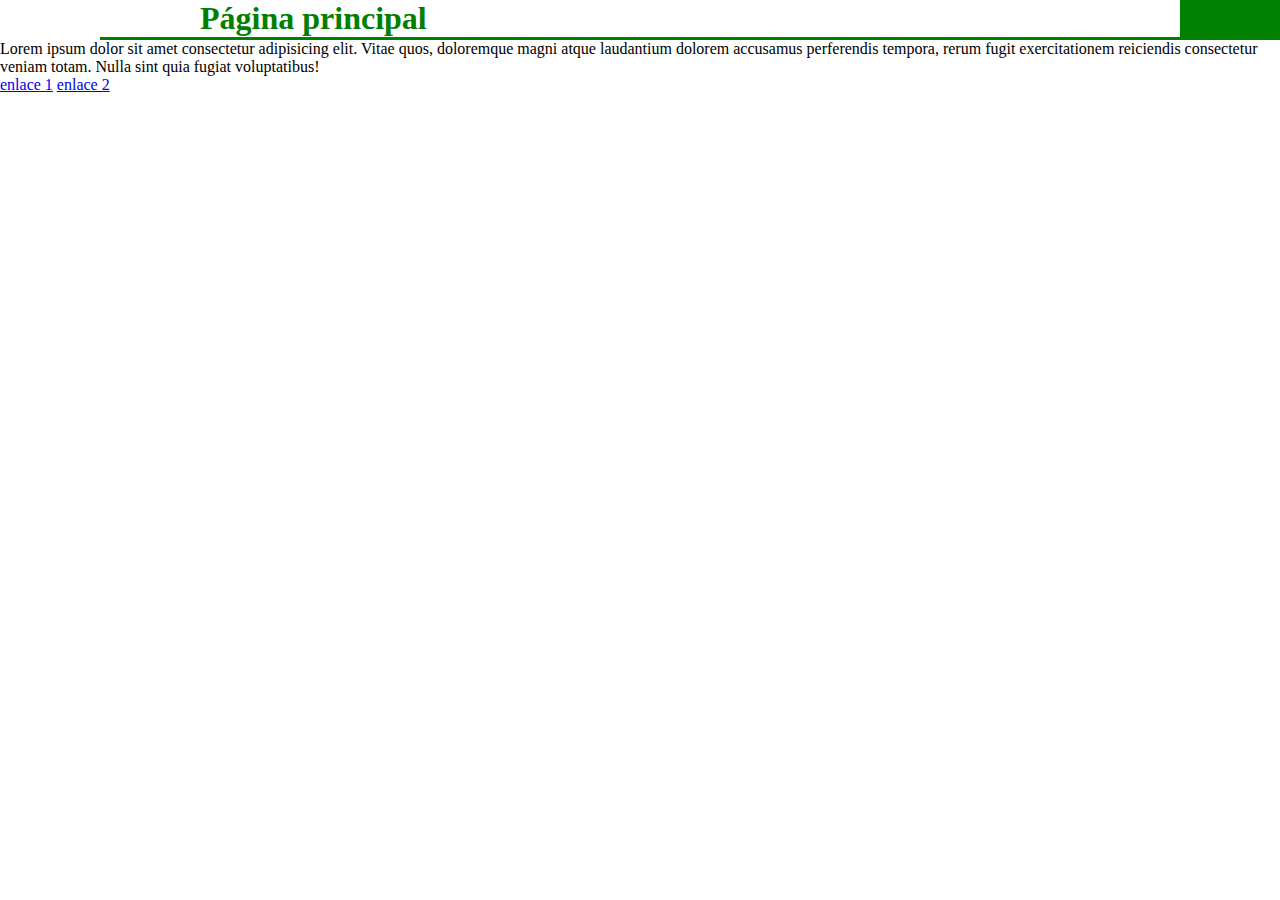
<file: Practicas/index.html>
<!DOCTYPE html>
<html lang="en">

<head>
    <meta charset="UTF-8">
    <meta http-equiv="X-UA-Compatible" content="IE=edge">
    <meta name="viewport" content="width=device-width, initial-scale=1.0">
    <title>Página principal</title>
    <!-- CSS only -->
    <link href="https://cdn.jsdelivr.net/npm/bootstrap@5.1.0/dist/css/bootstrap.min.css" rel="stylesheet"
        integrity="sha384-KyZXEAg3QhqLMpG8r+8fhAXLRk2vvoC2f3B09zVXn8CA5QIVfZOJ3BCsw2P0p/We" crossorigin="anonymous">

    <link rel="stylesheet" href="estilo.css">

</head>

<body>
    <h1>Página principal</h1>
    <!-- h${título $}*3 -->
    <!-- contenedor -->
    <div class="container-fluid">
        <!-- renglón -->
        <div class="row">
            <!-- columna -->
            <div class="col-md-12">
                <p>Lorem ipsum dolor sit amet consectetur adipisicing elit. Vitae quos, doloremque magni atque
                    laudantium dolorem accusamus perferendis tempora, rerum fugit exercitationem reiciendis consectetur
                    veniam totam. Nulla sint quia fugiat voluptatibus!</p>
                <a href="practica_1.html" class="btn btn-primary">enlace 1</a>
                <a href="practica_2.html" class="btn btn-danger">enlace 2</a>
            </div>
        </div>
    </div>
</body>

</html>
</file>
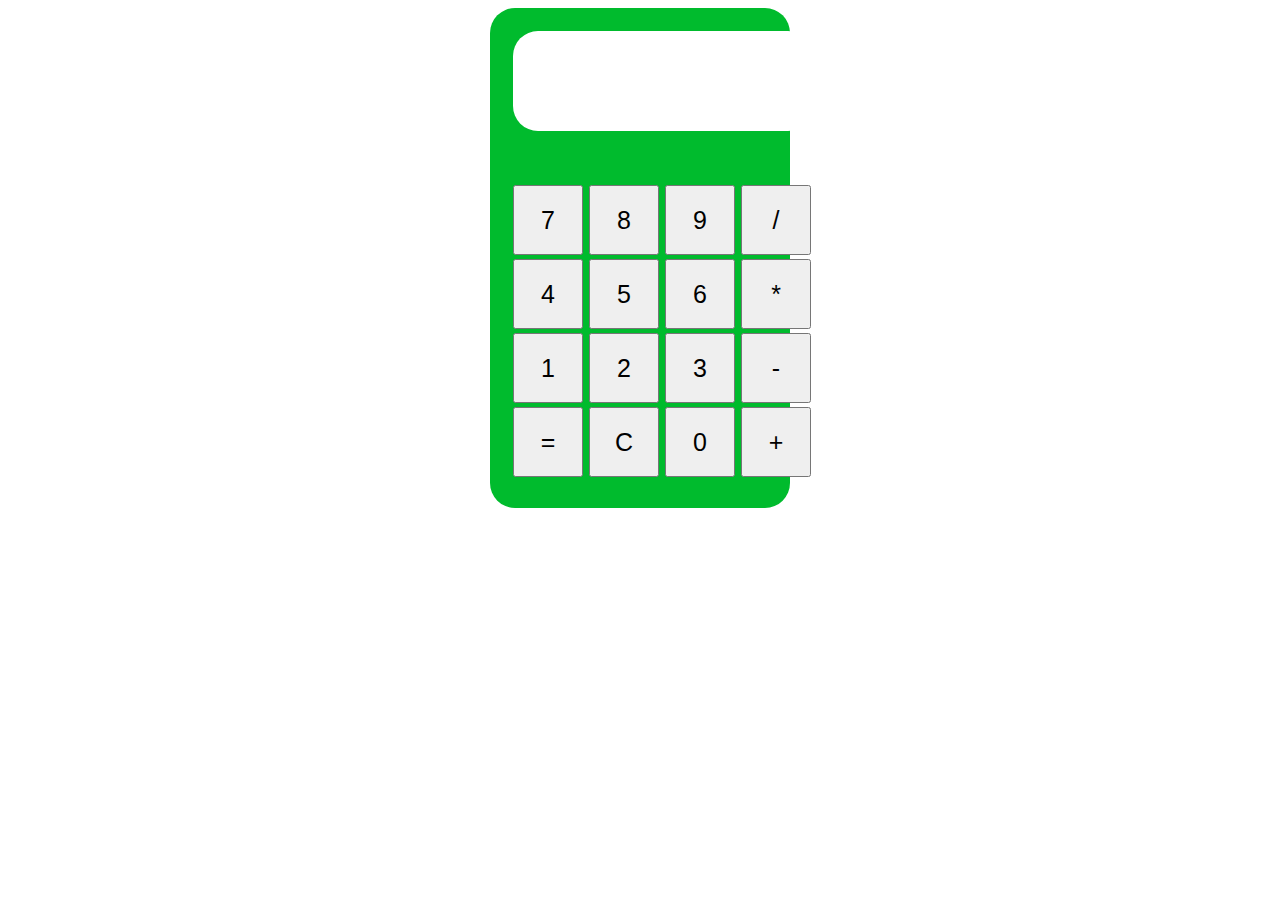
<file: Calculadora/Calculadora.html>
<!DOCTYPE html>
<html>
<head>
<meta charset="UTF-8">
<title>Calculadora</title>
<link type="text/css" href="estilo.css" rel="stylesheet">
</head>
<body onload="init();">

<table class="calculadora">
<tr>
  <td colspan="4"><span id="resultado"></span></td>
</tr>
<tr>
  <td><button id="siete">7</button></td><td><button id="ocho">8</button></td><td><button id="nueve">9</button></td><td><button id="division">/</button></td>
</tr>
<tr>
  <td><button id="cuatro">4</button></td><td><button id="cinco">5</button></td><td><button id="seis">6</button></td><td><button id="multiplicacion">*</button></td>
</tr>
<tr>
  <td><button id="uno">1</button></td><td><button id="dos">2</button></td><td><button id="tres">3</button></td><td><button id="resta">-</button></td>
</tr>
<tr>
  <td><button id="igual">=</button></td><td><button id="reset">C</button></td><td><button id="cero">0</button></td><td><button id="suma">+</button></td>
</tr>

</table>

<script src="funcionalidad.js"></script>
</body>
</html>
</file>
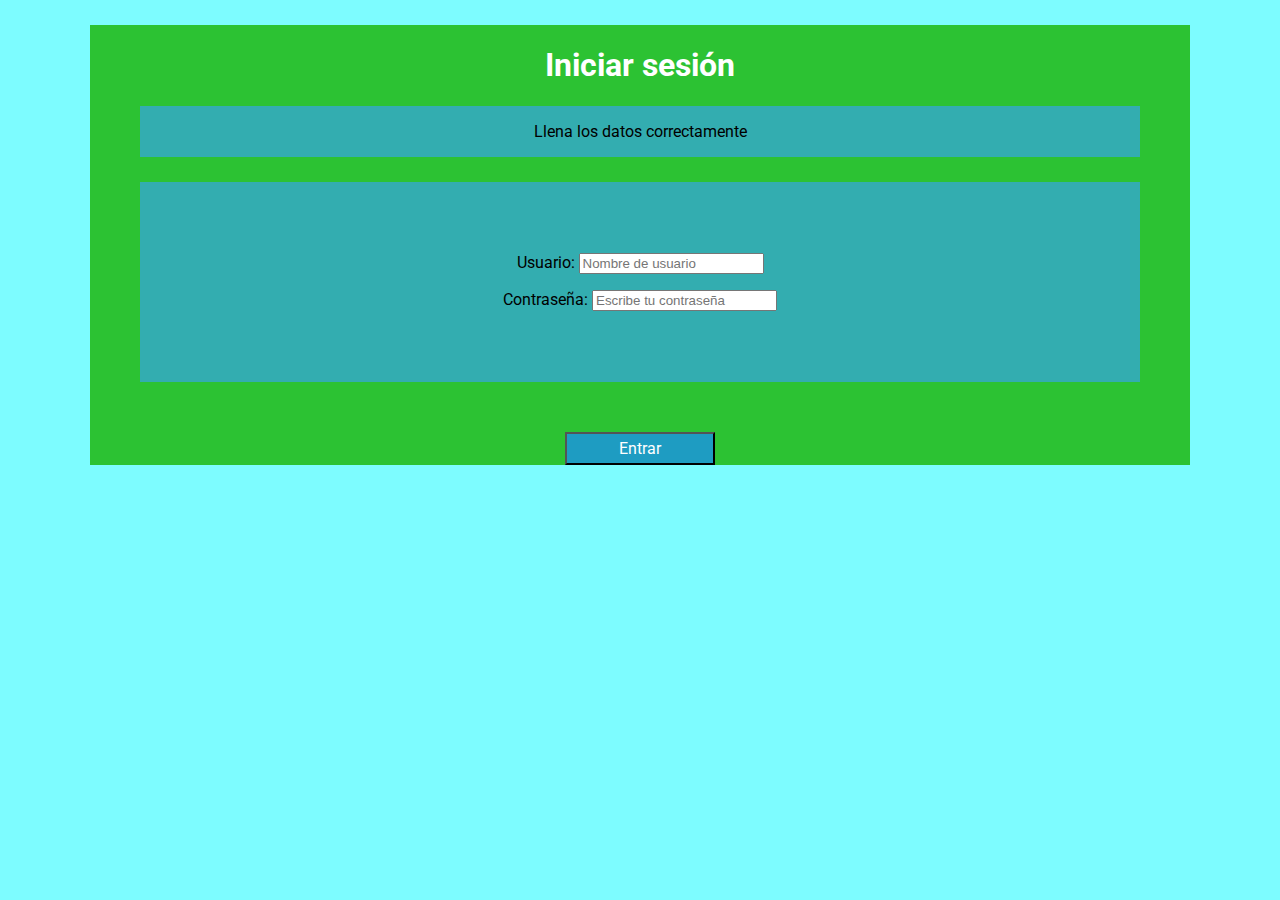
<file: Logeo/Logeo.html>
<!DOCTYPE html>
<html lang="es">

<head>
    <meta charset="UTF-8">
    <title>Iniciar sesión</title>
    <link rel="stylesheet" type="text/css" href="estilo.css">
    <link rel="preconnect" href="https://fonts.gstatic.com">
    <link href="https://fonts.googleapis.com/css2?family=Roboto&display=swap" rel="stylesheet"> 
</head>

<body>
    <header class="cabecera">
        <h1>Iniciar sesión</h1>
    <header>
    <div class="titulo">
        <p>Llena los datos correctamente</p>
    </div>
    <div>
    <form>
        <div class="contenido-formulario">
        <p>
            <div class="mb-3">
                <label for="usuario" class="form-label">Usuario: </label>
                <input type="text" name="usu" class="form-control" id="usuario" placeholder="Nombre de usuario" required>
              </div>
        </p>
        <p>
            <label for="password" class="form-label">Contraseña: </label>
            <input type="password" name="pass" class="form-control" id="password" minlength="5" maxlength="10" placeholder="Escribe tu contraseña" required>
        </p>
      
        </div>
            <button type="button" class="botones" id="enviar">Entrar</button>
    </div>
    <script src="validar.js"></script>
    </form>
</body>
</html>
</file>
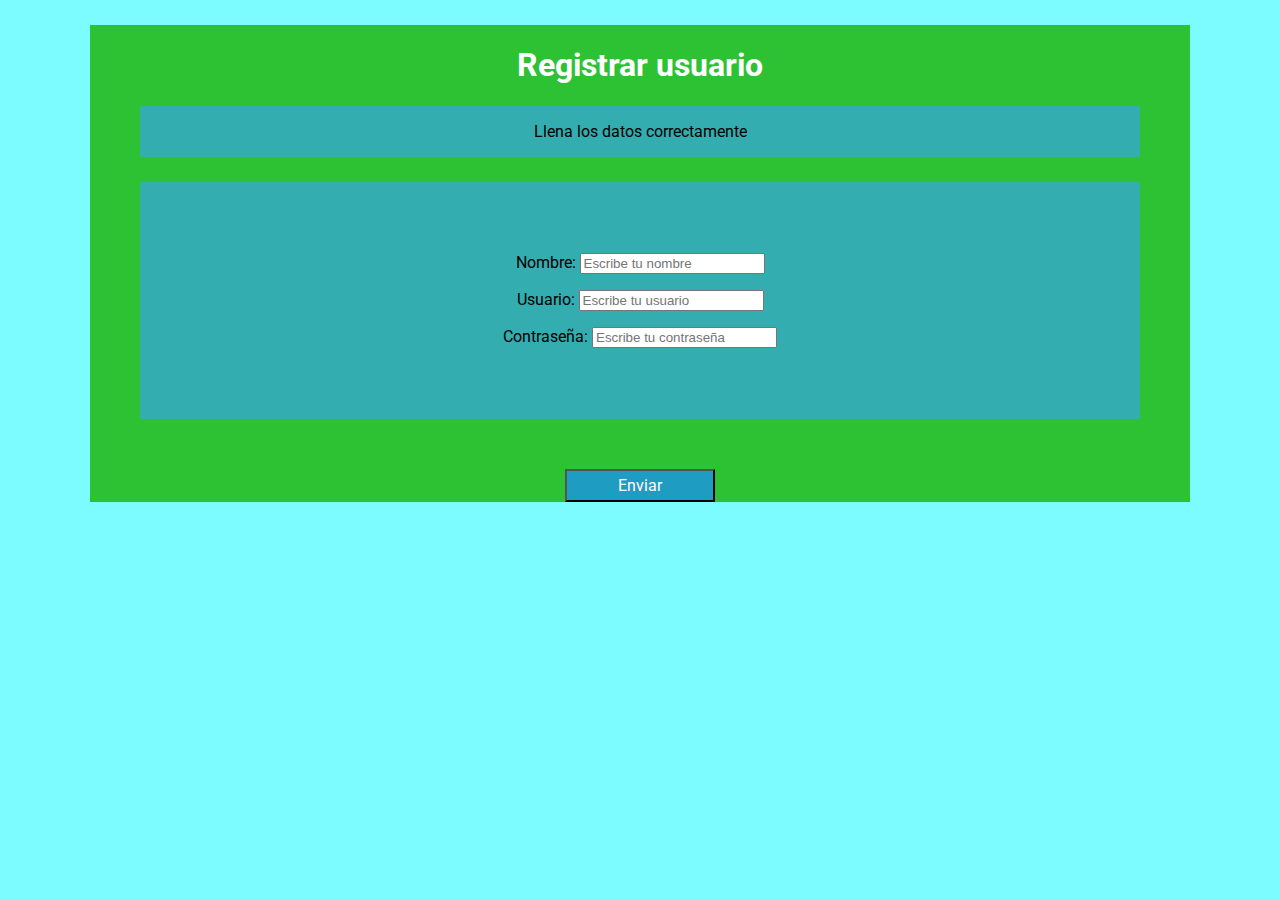
<file: Logeo/registro.html>
<!DOCTYPE html>
<html lang="es">

<head>
    <meta charset="UTF-8">
    <title>Registrar usuario</title>
    <link rel="stylesheet" type="text/css" href="estilo.css">
    <link rel="preconnect" href="https://fonts.gstatic.com">
    <link href="https://fonts.googleapis.com/css2?family=Roboto&display=swap" rel="stylesheet"> 
</head>

<body>
    <header class="cabecera">
        <h1>Registrar usuario</h1>
    <header>
    <div class="titulo">
        <p>Llena los datos correctamente</p>
    </div>
    <div>
    <form>
        <div class="contenido-formulario">
        <p>
            <div class="mb-3">
                <label for="nombre" class="form-label">Nombre: </label>
                <input type="text" name="nom" class="form-control" id="nombre" placeholder="Escribe tu nombre" required>
              </div>
        </p>
        <p>
            <div class="mb-3">
                <label for="usuario" class="form-label">Usuario: </label>
                <input type="text" name="usu" class="form-control" id="usuario" placeholder="Escribe tu usuario" required>
            </div>
        </p>
        <p>
            <div class="mb-3">
                <label for="password" class="form-label">Contraseña: </label>
                <input type="password" name="pass" class="form-control" id="password" placeholder="Escribe tu contraseña" required>
            </div>
        </p>
        </div>
            <input type="submit" value="Enviar" class="botones">
        </div>
    </div>
    <script src="validar.js"></script>
    </form>
</body>
</html>
</file>
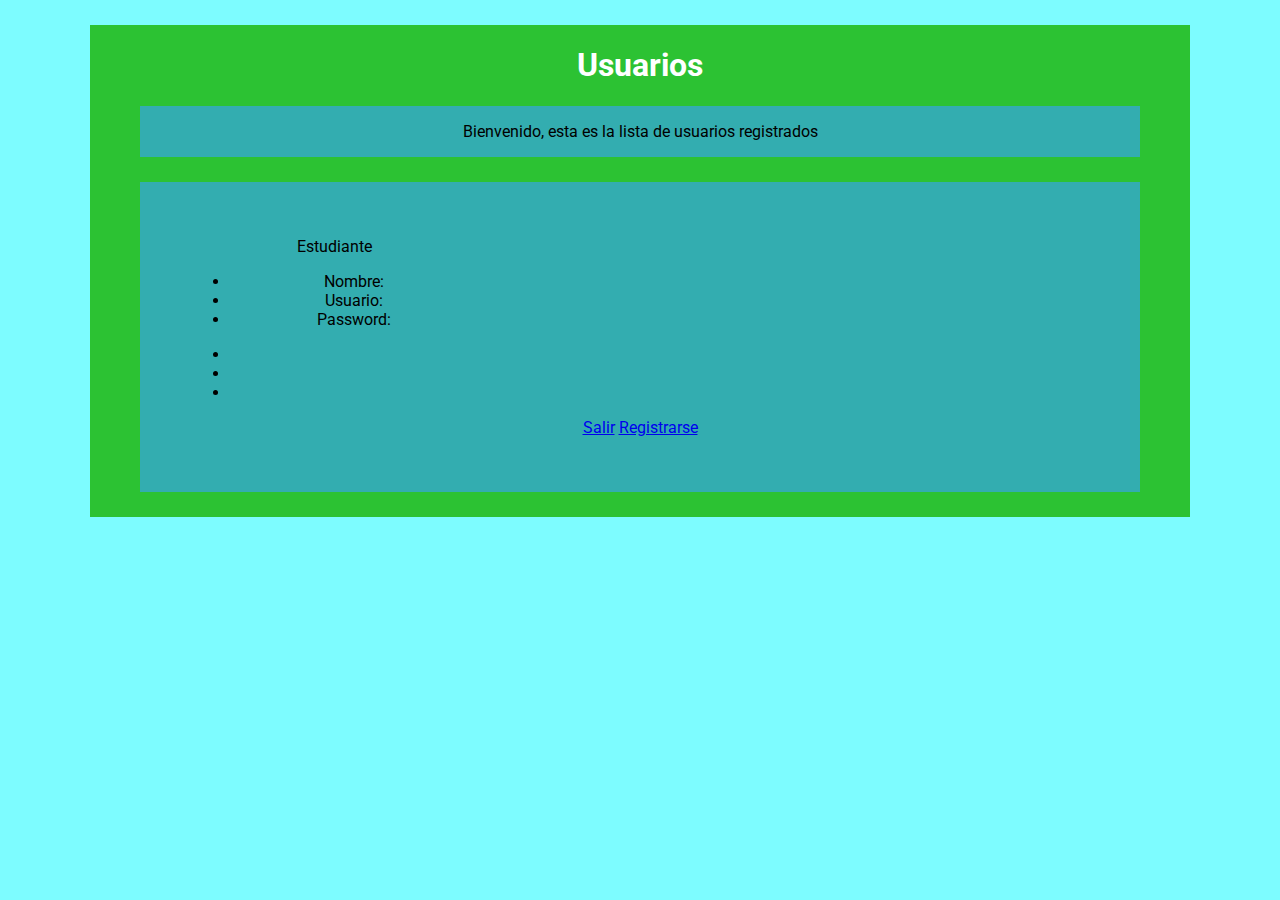
<file: Logeo/usuarios.html>
<!DOCTYPE html>
<html lang="es">

<head>
    <meta charset="UTF-8">
    <title>Usuarios registrados</title>
    <link rel="stylesheet" type="text/css" href="estilo.css">
    <link rel="preconnect" href="https://fonts.gstatic.com">
    <link href="https://fonts.googleapis.com/css2?family=Roboto&display=swap" rel="stylesheet"> 
</head>

<body>
    <header class="cabecera">
        <h1>Usuarios</h1>
    <header>
    <div class="titulo">
        <p>Bienvenido, esta es la lista de usuarios registrados</p>
    </div>
    <div class="contenido-formulario">
        <div class="card" style="width: 18rem;">
            <div class="card-header">
                Estudiante
            </div>
            <div class="row">
                <div class="col">
                    <ul class="list-group list-group-flush">
                        <li class="list-group-item">Nombre:</li>
                        <li class="list-group-item">Usuario:</li>
                        <li class="list-group-item">Password:</li>
                    </ul>
                </div>
                <div class="col">
                    <ul class="list-group list-group-flush">
                        <li class="list-group-item">
                            <script>document.write(parametros.get('nom'));</script>
                        </li>
                        <li class="list-group-item">
                            <script>document.write(parametros.get('usu'));</script>
                        </li>
                        <li class="list-group-item">
                            <script>document.write(parametros.get('pass'));</script>
                        </li>
                    </ul>
                </div>
            </div>
        </div>
        <a href="Logeo.html" class="btn btn-danger">Salir</a>
        <a href="registro.html " class="btn btn-danger">Registrarse</a>
    </div>
</body>
</html>
</file>
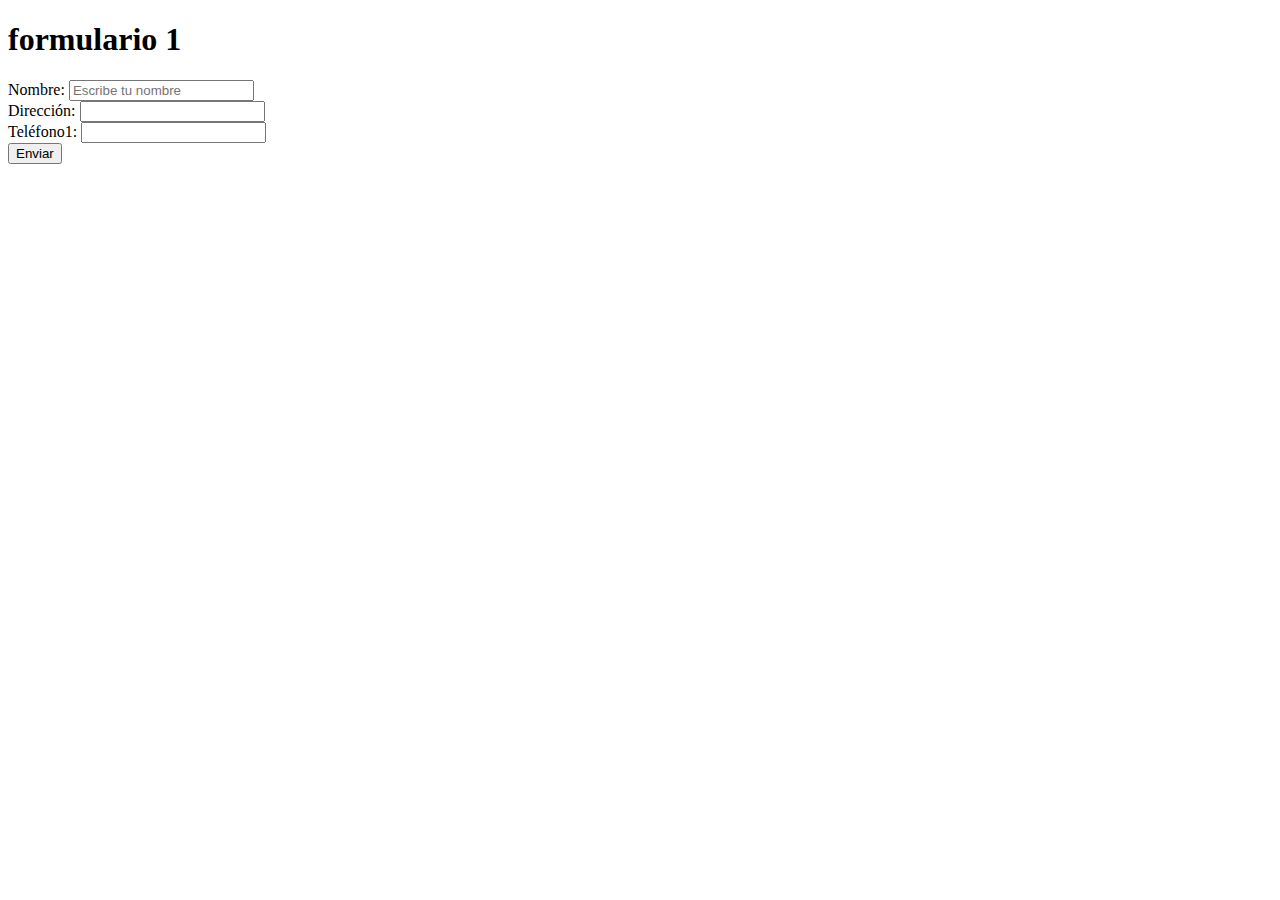
<file: Practicas/formilario_1.html>
<!DOCTYPE html>
<html lang="en">

<head>
    <meta charset="UTF-8">
    <meta http-equiv="X-UA-Compatible" content="IE=edge">
    <meta name="viewport" content="width=device-width, initial-scale=1.0">
    <title>Formulario</title>
    <!-- CSS only -->
    <link href="https://cdn.jsdelivr.net/npm/bootstrap@5.1.0/dist/css/bootstrap.min.css" rel="stylesheet"
        integrity="sha384-KyZXEAg3QhqLMpG8r+8fhAXLRk2vvoC2f3B09zVXn8CA5QIVfZOJ3BCsw2P0p/We" crossorigin="anonymous">

</head>

<body>
    <h1>formulario 1</h1>
    <!-- GET y POST -->
    <form action="javascript.html" method="GET">
        <div class="container-fluid">
            <div class="row">
                <div class="col-12"><label for="nom" class="">Nombre:</label>    <input id="nom" name="nom" type="text" class="form-control" placeholder="Escribe tu nombre"></div>
                <div class="col-6"><label for="dir" class="">Dirección:</label>  <input id="dir" name="dir" type="text" class="form-control"></div>
                <div class="col-6"><label for="tel" class="">Teléfono1:</label>  <input id="tel" name="tel" type="password" class="form-control"></div>
                <input type="submit" value="Enviar">
            </div>
        </div>
    </form>
</body>

</html>
</file>
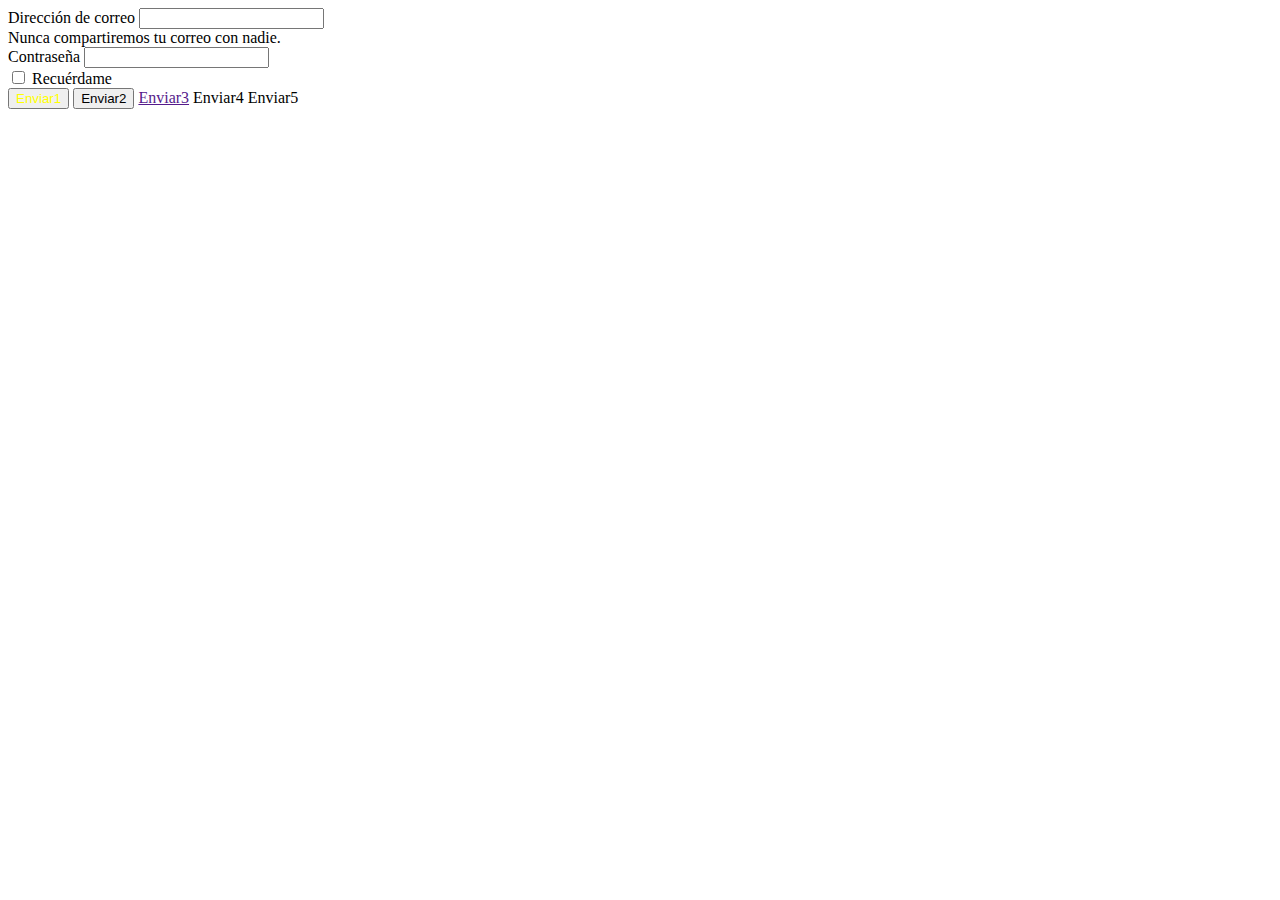
<file: Practicas/formulario_2.html>
<!DOCTYPE html>
<html lang="en">

<head>
  <meta charset="UTF-8">
  <meta http-equiv="X-UA-Compatible" content="IE=edge">
  <meta name="viewport" content="width=device-width, initial-scale=1.0">
  <title>Formulario 2</title>
  <link href="https://cdn.jsdelivr.net/npm/bootstrap@5.1.0/dist/css/bootstrap.min.css" rel="stylesheet"
    integrity="sha384-KyZXEAg3QhqLMpG8r+8fhAXLRk2vvoC2f3B09zVXn8CA5QIVfZOJ3BCsw2P0p/We" crossorigin="anonymous">

</head>

<body>
  <div class="container">
    <form action="x.php">
      <div class="mb-3">
        <label for="exampleInputEmail1" class="form-label">Dirección de correo</label>
        <input type="email" class="form-control" id="exampleInputEmail1" aria-describedby="emailHelp">
        <div id="emailHelp" class="form-text">Nunca compartiremos tu correo con nadie.</div>
      </div>
      <div class="mb-3">
        <label for="exampleInputPassword1" class="form-label">Contraseña</label>
        <input type="password" class="form-control" id="exampleInputPassword1">
      </div>
      <div class="mb-3 form-check">
        <input type="checkbox" class="form-check-input" id="exampleCheck1">
        <label class="form-check-label" for="exampleCheck1">Recuérdame</label>
      </div>
      <!-- NO genera un envio y NO genera querystring si el tipo es "button" -->
      <button type="button" class="btn btn-primary" id="btnEnviar1">Enviar1</button>
      <!-- genera un envio y querystring -->
      <button class="btn btn-dark" onclick="window.alert('enviar2')">Enviar2</button>
      <!-- genera un salto y no hay querystring-->
      <a href="" class="btn btn-danger" onclick="window.alert('enviar3')">Enviar3</a>
      <!-- NO genera un envio y NO hay querystring-->
      <a class="btn btn-primary" onclick="boton4()">Enviar4</a>
      <!-- NO genera un envio y NO hay querystring-->
      <a class="btn btn-primary" id="btnEnviar5">Enviar5</a>
    </form>
  </div>
</body>
<script src="formulario_2.js"></script>

</html>
</file>
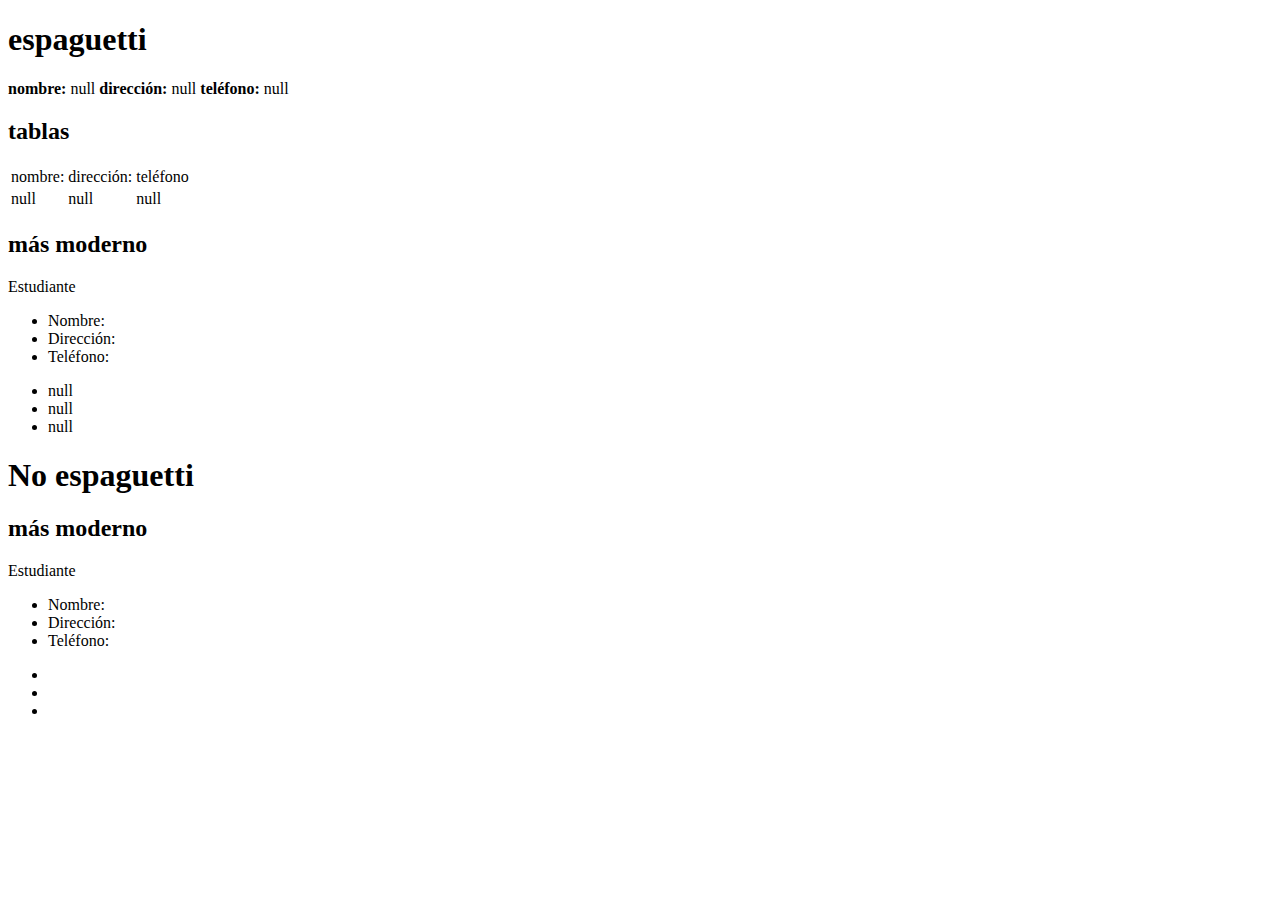
<file: Practicas/js.html>
<!DOCTYPE html>
<html lang="en">

<head>
    <meta charset="UTF-8">
    <meta http-equiv="X-UA-Compatible" content="IE=edge">
    <meta name="viewport" content="width=device-width, initial-scale=1.0">
    <title>Document</title>
    <link href="https://cdn.jsdelivr.net/npm/bootstrap@5.1.0/dist/css/bootstrap.min.css" rel="stylesheet"
        integrity="sha384-KyZXEAg3QhqLMpG8r+8fhAXLRk2vvoC2f3B09zVXn8CA5QIVfZOJ3BCsw2P0p/We" crossorigin="anonymous">

</head>

<body>

    <!-- A continuación un lindo código espaquetti -->
    <h1>espaguetti</h1>
    <script>
        // document.write("ejemplo:" + window.location.href );
        console.log("ejemplo: " + window.location.href);
        // esto tiene toda la url desde http hasta el final
        var url = window.location.href;
        // esto tiene solo el query string ?nombre=valor&....&
        var queryString = window.location.search;
        // esto crea un objeto con propiedades
        var parametros = new URLSearchParams(queryString);
    </script>

    <div class="container-fluid">
        <b>nombre:</b>
        <script>document.write(parametros.get('nom'));</script>
        <b>dirección:</b>
        <script>document.write(parametros.get('dir'));</script>
        <b>teléfono:</b>
        <script>document.write(parametros.get('tel'));</script>
        <!-- fin del código espaguetti -->
        <h2>tablas</h2>
        <table>
            <tr>
                <td>nombre:</td>
                <td>dirección:</td>
                <td>teléfono</td>
            </tr>
            <tr>
                <td>
                    <script>document.write(parametros.get('nom'));</script>
                </td>
                <td>
                    <script>document.write(parametros.get('dir'));</script>
                </td>
                <td>
                    <script>document.write(parametros.get('tel'));</script>
                </td>
            </tr>
        </table>
        <h2>más moderno</h2>
        <div class="card" style="width: 18rem;">
            <div class="card-header">
                Estudiante
            </div>
            <div class="row">
                <div class="col">
                    <ul class="list-group list-group-flush">
                        <li class="list-group-item">Nombre:</li>
                        <li class="list-group-item">Dirección:</li>
                        <li class="list-group-item">Teléfono:</li>
                    </ul>
                </div>
                <div class="col">
                    <ul class="list-group list-group-flush">
                        <li class="list-group-item">
                            <script>document.write(parametros.get('nom'));</script>
                        </li>
                        <li class="list-group-item">
                            <script>document.write(parametros.get('dir'));</script>
                        </li>
                        <li class="list-group-item">
                            <script>document.write(parametros.get('tel'));</script>
                        </li>
                    </ul>
                </div>
            </div>
        </div>
    </div>
    <h1>No espaguetti</h1>
    <h2>más moderno</h2>
    <div class="card" style="width: 18rem;">
        <div class="card-header">
            Estudiante
        </div>
        <div class="row">
            <div class="col">
                <ul class="list-group list-group-flush">
                    <li class="list-group-item">Nombre:</li>
                    <li class="list-group-item">Dirección:</li>
                    <li class="list-group-item">Teléfono:</li>
                </ul>
            </div>
            <div class="col">
                <ul class="list-group list-group-flush">
                    <li class="list-group-item">
                        <span id="nom"></span>
                    </li>
                    <li class="list-group-item">
                        <span id="dir"></span>
                    </li>
                    <li class="list-group-item">
                        <span id="tel"></span>
                    </li>
                </ul>
            </div>
        </div>
    </div>
    </div>
</body>
<script>
    var queryString2 = window.location.search;
    var parametros2 = new URLSearchParams(queryString2);
    var n = parametros.get('nom');
    var d = parametros.get('dir');
    var t = parametros.get('tel');
    document.getElementById("nom").innerHTML = n;
    document.getElementById("nom").style.color = "red";
    document.getElementById("dir").innerHTML = d;
    document.getElementById("tel").innerHTML = t;
</script>

</html>
</file>
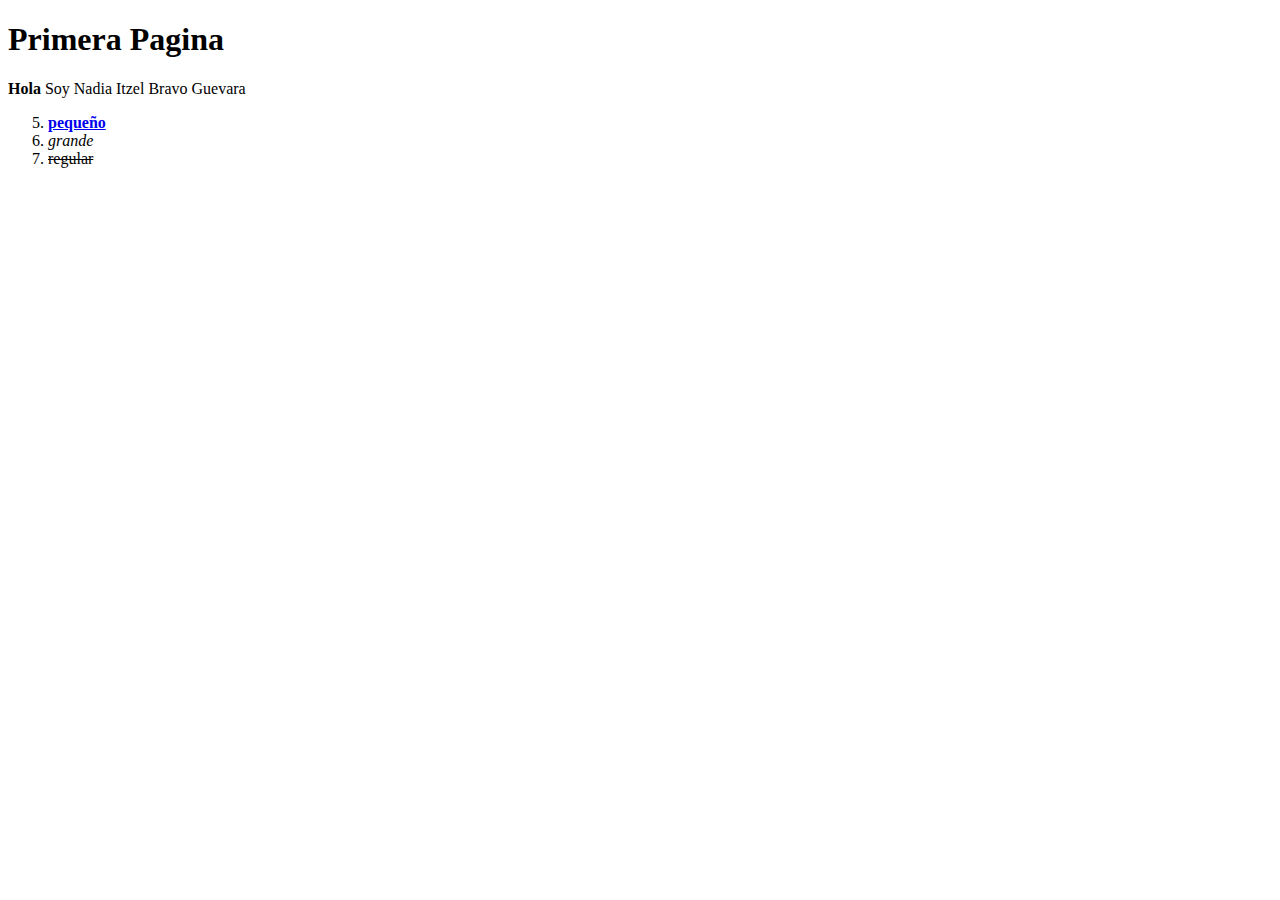
<file: Practicas/practica_1.html>
<!DOCTYPE html>
<html lang="en">
<head>
    <meta charset="UTF-8">
    <meta http-equiv="X-UA-Compatible" content="IE=edge">
    <meta name="viewport" content="width=device-width, initial-scale=1.0">
    <title>Ejemplo</title>
</head>

<body>
    <h1>Primera Pagina</h1>
    <p><b>Hola</b> Soy Nadia Itzel Bravo Guevara</p>
    <ol start="5">
        <li><b> <a href=https://github.com/ItzNadia/SistemasWeb>pequeño</a></b></li>
        <li><i>grande</i></li>
        <li><s>regular</s></li>
    </ol>
    <br>
    </p>
</body>
</file>
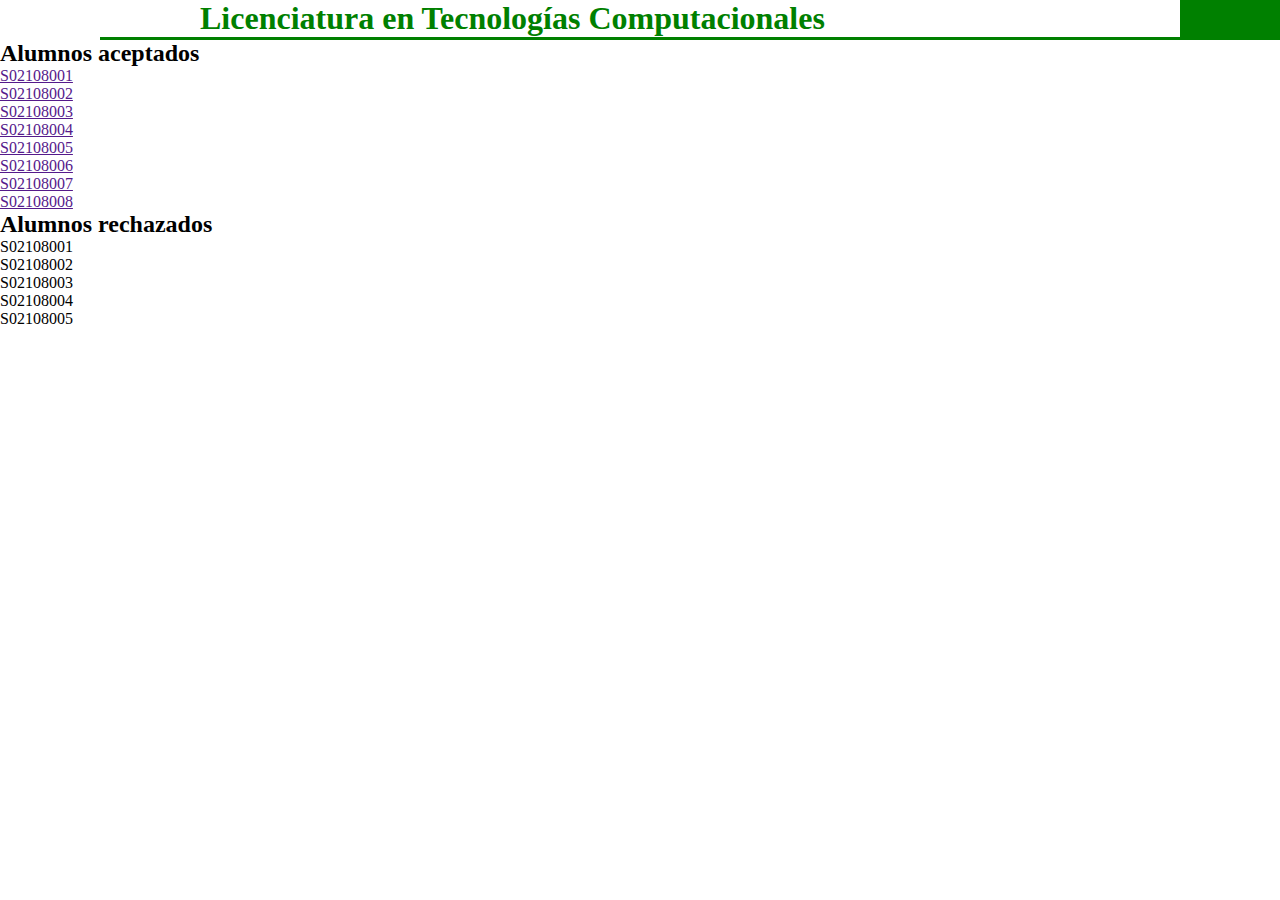
<file: Practicas/practica_2.html>
<!DOCTYPE html>
<html lang="es">

<head>
    <meta charset="UTF-8">
    <meta http-equiv="X-UA-Compatible" content="IE=edge">
    <meta name="viewport" content="width=device-width, initial-scale=1.0">
    <title>Lista de alumnos admitidos</title>
    <link rel="stylesheet" href="estilo.css">
</head>

<body>
    <h1>Licenciatura en Tecnologías Computacionales</h1>
    <h2>Alumnos aceptados</h2>
    <!-- ol>(li>a{S0210800$})*8 -->
    <ol>
        <li><a href="">S02108001</a></li>
        <li><a href="">S02108002</a></li>
        <li><a href="">S02108003</a></li>
        <li><a href="">S02108004</a></li>
        <li><a href="">S02108005</a></li>
        <li><a href="">S02108006</a></li>
        <li><a href="">S02108007</a></li>
        <li><a href="">S02108008</a></li>
    </ol>
    <h2>Alumnos rechazados</h2>
    <ol>
        <!-- como inicio en un contador diferente de 1 -->
        <li>S02108001</li>
        <li>S02108002</li>
        <li>S02108003</li>
        <li>S02108004</li>
        <li>S02108005</li>
    </ol>

</body>

</html>
</file>
<file: Practicas/estilo.css>
* {
    margin: 0;
    padding: 0;
}

h1 {
    color: green;
    padding-left: 100px;
    padding-right: 100px;
    border-bottom-width: 3;
    border-bottom-style: solid;
    margin-left: 100px;
    border-right-width: 100px;
    border-right-style: solid;
    border-left-style: solid;
    border-left-width: 0px;
}
</file>
<file: Calculadora/estilo.css>
.calculadora{
    display:block;
    margin:0 auto;
    padding:20px;
    background-color:#00BB2D;
    width:300px;
    height:500px;
    border-radius: 25px;
  }
  
  .calculadora td button{
    display:block;
    width:70px;
    height: 70px;
    font-size: 25px;
  }

  #resultado{
    display:block;
    text-align: center;
    font-size: 40px;
    margin-bottom: 50px;
    width:300px;
    height: 100px;
    line-height: 100px;
    background-color:#fff;
    border-radius: 25px;
    overflow-y: scroll;
  }
</file>
<file: Logeo/estilo.css>
body {
    font-size: 16px;
    margin: auto;
    color: black;
    background-color: #7DFCFF;
    font-family: 'Roboto', sans-serif;
}

h1 {
    text-align: center;
    font-family: 'Roboto', sans-serif;
}

.cabecera {
    background-color: #2cc233;
    width: 90%;
    max-width: 1000px;
    border: 10px;
    overflow: hidden;
    padding: 0 50px;
    text-align: center;
    margin: 25px auto;
    color: white;
    font-family: 'Roboto', sans-serif;
}

.titulo {
    background-color: #33ADB0;
    width: 100%;
    max-width: 1000px;
    border: 10px;
    overflow: hidden;
    text-align: center;
    margin: auto;
    color: black;
    font-family: 'Roboto', sans-serif;
}

.contenido-formulario {
    background-color: #33ADB0;
    width: 90%;
    max-width: 1000px;
    border: 10px;
    overflow: hidden;
    padding: 55px 50px;
    text-align: center;
    margin: 25px auto;
    color: black;
    font-family: 'Roboto', sans-serif;
}

.botones {
    background-color: #1e9cc2;
    color: white;
    font-size: 16px;
    margin: auto;
    width: 15%;
    padding: 5px 0;
    margin-top: 25px;
    margin-left: 25px;
    margin-right: 25px;
    font-family: 'Roboto', sans-serif;
}

.texto {
    font-size: 15px;
    margin: auto;
    width: 35%;
    padding: 5px 0;
    font-family: 'Roboto', sans-serif;
}
</file>
